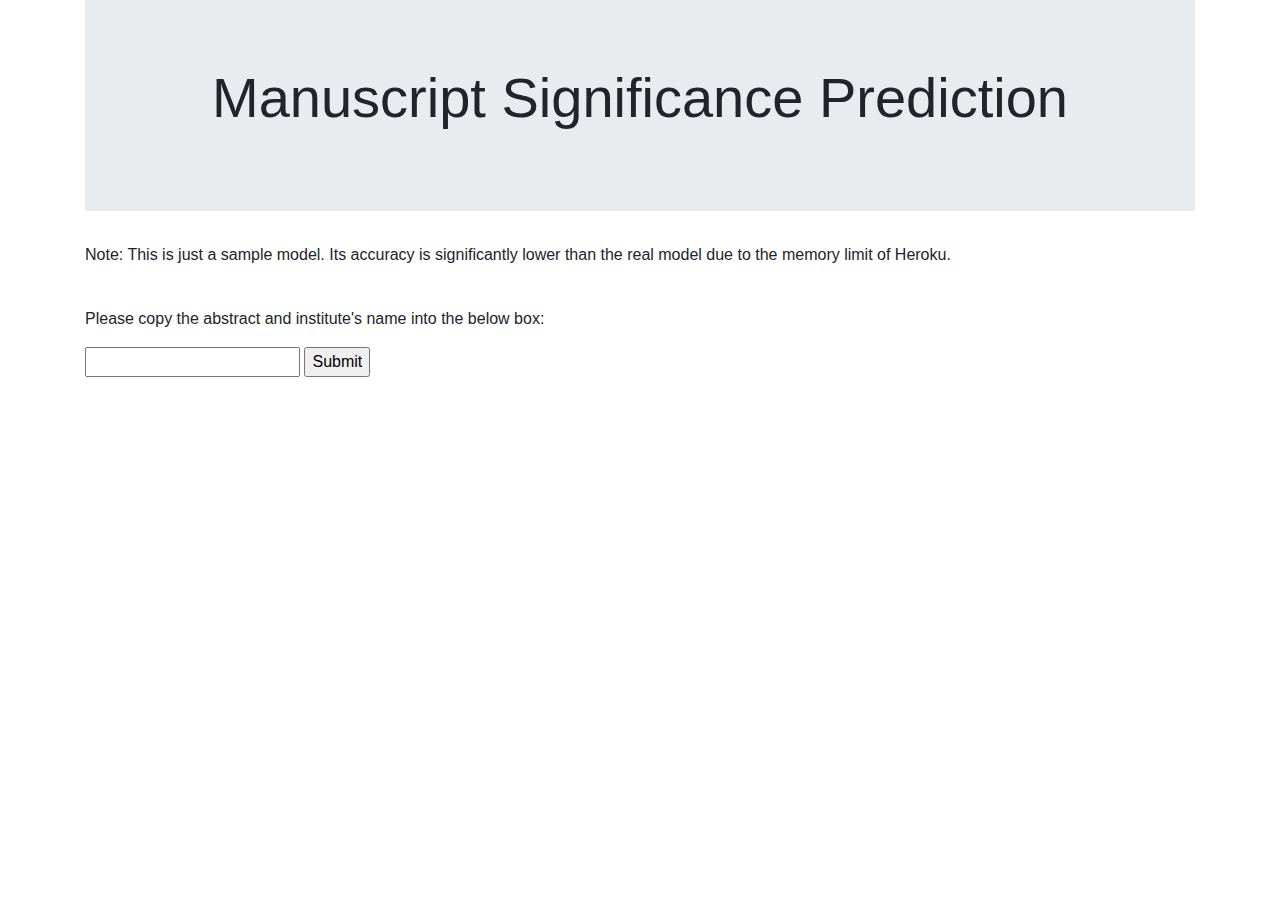
<file: Shoujun - heroku_app/templates/index.html>
<!doctype html>
<html lang="en">
  <head>
    <!-- Required meta tags -->
    <meta charset="utf-8">
    <!-- Bootstrap CSS -->
    <link rel="stylesheet" href="https://maxcdn.bootstrapcdn.com/bootstrap/4.0.0/css/bootstrap.min.css" integrity="sha384-Gn5384xqQ1aoWXA+058RXPxPg6fy4IWvTNh0E263XmFcJlSAwiGgFAW/dAiS6JXm" crossorigin="anonymous">
    <!-- plotly -->
    <script src="https://cdn.plot.ly/plotly-latest.min.js"></script>
    <!-- d3js -->
    <script src="https://d3js.org/d3.v4.min.js"></script>
    <!-- jQuery -->
    <script src="https://ajax.googleapis.com/ajax/libs/jquery/3.3.1/jquery.min.js"></script>
    <title>Manuscript Significance Prediction</title>
  </head>

<body>
  <div class="container">
  <div class="jumbotron jumbotron-fluid">
    <h2 class="display-4"><center>Manuscript Significance Prediction</center></h1>
    <p class="lead"></p>
  </div>
  </div>

  <div class='container'>
    <p> Note: This is just a sample model. Its accuracy is significantly lower than the real model due to the memory limit of Heroku.</p>
    <br>
    <p> Please copy the abstract and institute's name into the below box:</p>
  </div>

  <div class='container'>
    <form method="POST">
        <input name="text">
        <input type="submit">
    </form>
  </div>


</body>
</html>
</file>
